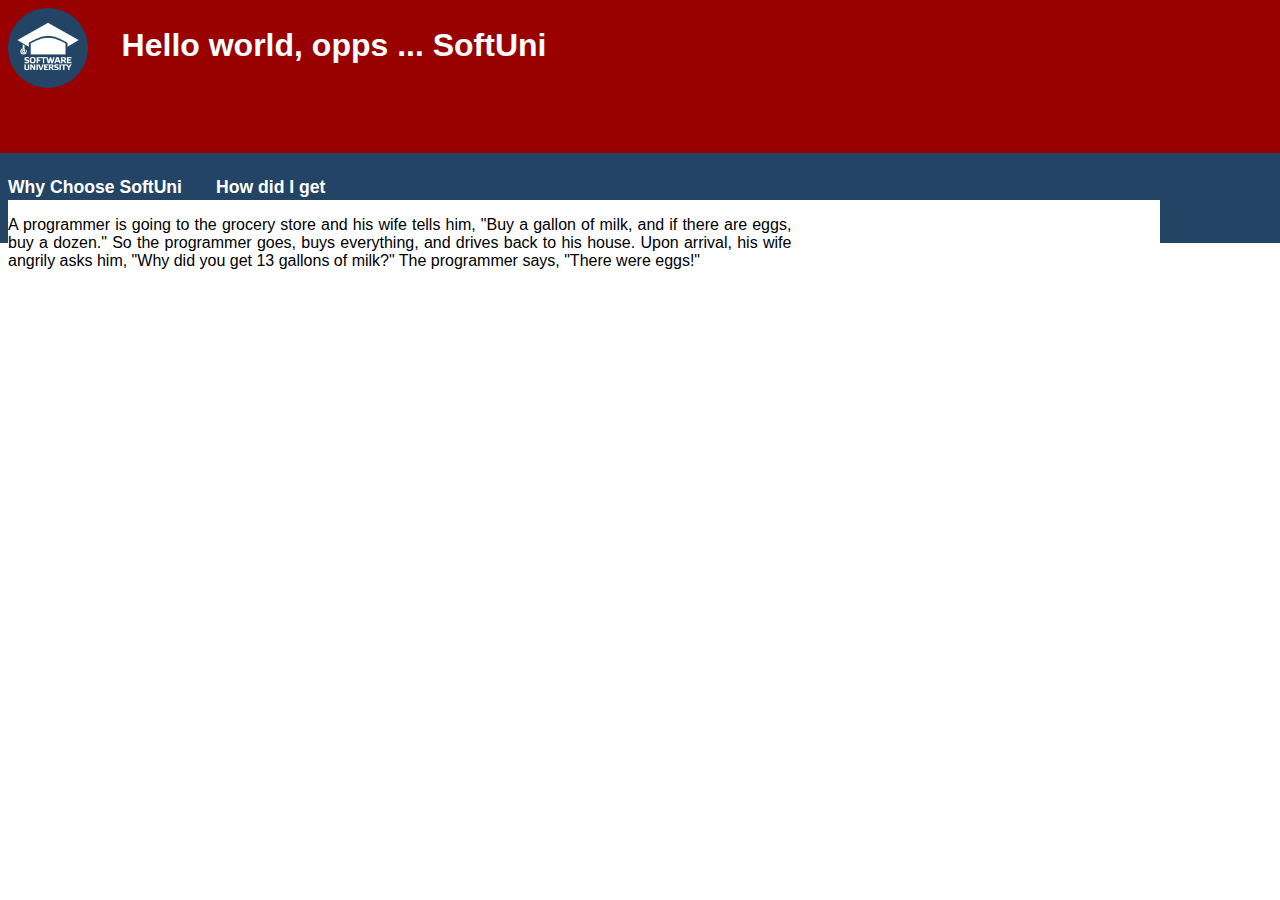
<file: index.html>
<!DOCTYPE html>
<html>
    <head>
        <meta charset="utf-8" />
        <meta name="viewport" content="width=device-width, initial-scale=1.0">
        <title>Hello you best developers from SoftUni</title>
        <link rel="stylesheet" type="text/css" href="style.css" />
    </head>
    <body>
        <div id="header">
            <h2>Hello world, opps ... SoftUni</h2>
            <a href="https://softuni.bg/" target="_blank"><img src="images/softunilogo.png" alt="softunilogo" width="80" height="80"/></a>
        </div>
        <div id="navbar">
            <ul>
                <li><a href="https://ddunchev.github.io/funnySoftUni.com/whySoftUni.html" target="_self">Why Choose SoftUni</a></li>
                <li><a href="https://ddunchev.github.io/funnySoftUni.com/howdidiget.html" target="_blank">How did I get</a></li>
            </ul>
        </div>
        <div id="main">
            <div id="content">
                <p>A programmer is going to the grocery store and his wife tells him, "Buy a gallon of milk, and if there are eggs, buy a dozen." So the programmer goes, buys everything, and drives back to his house. Upon arrival, his wife angrily asks him, "Why did you get 13 gallons of milk?" The programmer says, "There were eggs!"</p>
                <iframe width="560" height="315" src="https://www.youtube.com/embed/nrSlqAb4ZLw?ecver=1" frameborder="0" allowfullscreen></iframe>
            </div>
            <div id="sidebar">

            </div>
            <!--The following empty div clears float above it-->
            <div class="no-wrap"></div>
        </div>
    </body>
</html>
</file>
<file: style.css>
body {
    width: 100%;
    font-family: Georgia, "Times New Roman", Times, serif;
    background-color: white;
    color: black;
    font-size: 1em;
}

div#header {
    width: 100%;
    height: 17%;
    position: absolute;
    top: 0;
    left: 0;
    background-color: #990000;
}

div#header img {
    float: left;
    margin: .5em;
}

div#header h2 {
    font-family: Verdana, Geneva, Tahoma, sans-serif;
    font-weight: bolder;
    color: white;
    font-size: 2em;
    margin-left: 2%;
    padding: 0;
    display: inline-flex;
}

div#main {
    width: 90%;
    background-color: white;
    position: absolute;
    margin-top: 15%;
}

div#content {
    width: 68%;
    float: left;
}

div#sidebar {
    width: 29%;
    float: right;
}

.no-wrap {
    clear: both;
}

div#navbar {
    width: 100%;
    height: 10%;
    background-color: #234465;
    position: absolute;
    top: 17%;
    left: 0;
}

div#navbar ul {
    list-style-type: none;
    padding-left: 0;
}

div#navbar ul li {
    margin: 0 0 .25em 0;
    width: 15%;
    background-color: #234465;
    padding: .5em .5em .5em .5em;
    display: inline;
    float: left;
}

div#navbar ul li a {
    font-family: Arial, Helvetica, sans-serif;
    font-size: 1.1em;
    font-weight: 900;
    text-decoration: none;
    color: white;
}

div#navbar a:hover {
    color: #990000;
}

p {
    font-family: Verdana, Geneva, Tahoma, sans-serif;
    text-align: justify;
}
</file>
